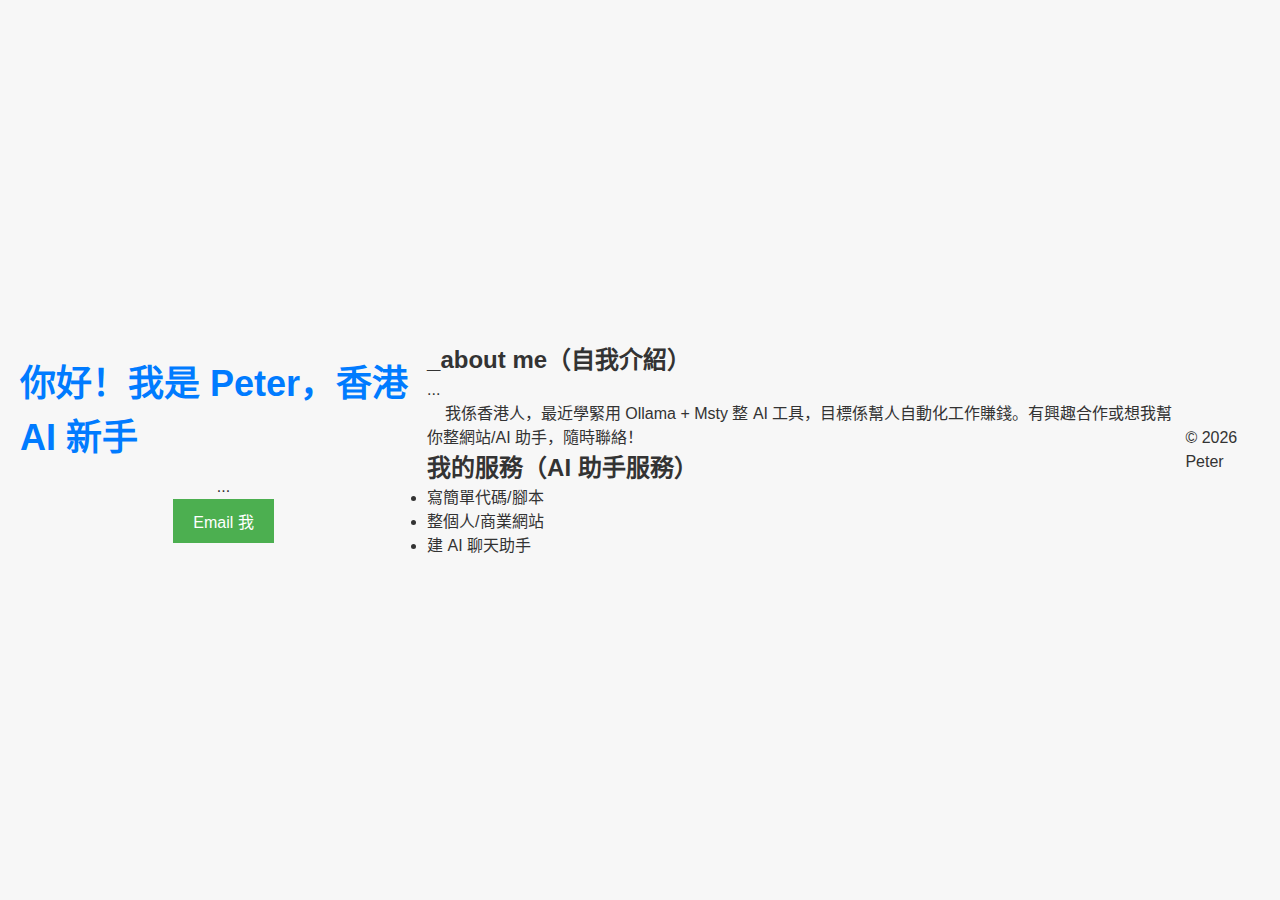
<file: index.html>
<!DOCTYPE html>
<html lang="zh-CN">
<head>
    <meta charset="UTF-8">
    <meta name="viewport" content="width=device-width, initial-scale=1.0">
    <title>Peter 的 AI 助手服務</title>
    <link rel="stylesheet" href="style.css">
</head>
<body>
    <header>
        <h1 style="color: #007BFF;">你好！我是 Peter，香港 AI 新手</h1>
        <p>...</p>
        <button class="contact-btn">Email 我</button>
    </header>
    <main>
        <section>
            <h2>_about me（自我介紹）</h2>
            <p>...</p>
            <p>&nbsp; &nbsp; 我係香港人，最近學緊用 Ollama + Msty 整 AI 工具，目標係幫人自動化工作賺錢。有興趣合作或想我幫你整網站/AI 助手，隨時聯絡！</p>
        </section>
        <section>
            <h2>我的服務（AI 助手服務）</h2>
            <ul>
                <li>寫簡單代碼/腳本</li>
                <li>整個人/商業網站</li>
                <li>建 AI 聊天助手</li>
            </ul>
        </section>
    </main>
    <footer>
        <p>&copy; 2026 Peter</p>
    </footer>
</body>
</html>
</file>
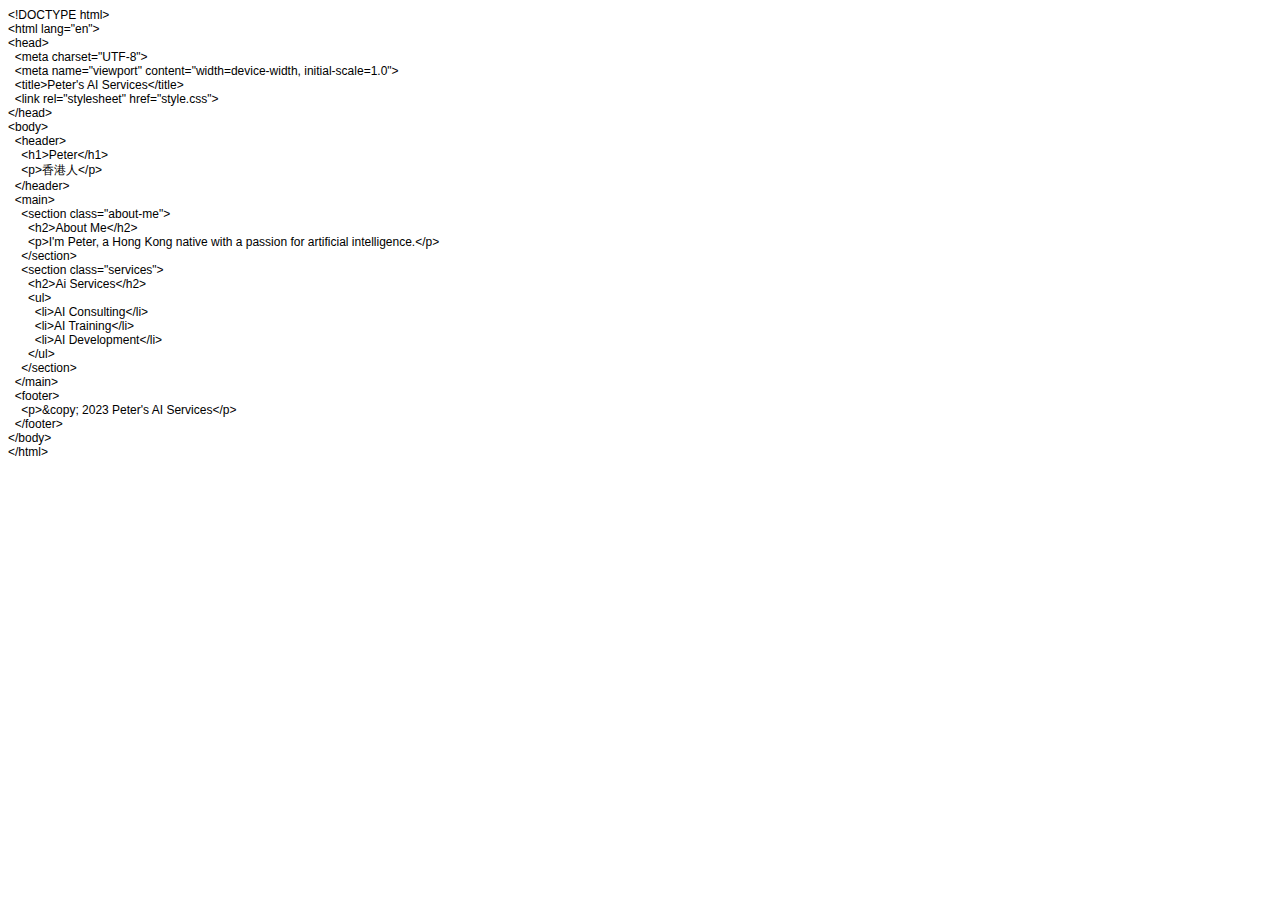
<file: Untitled.html>
<!DOCTYPE html PUBLIC "-//W3C//DTD HTML 4.01//EN" "http://www.w3.org/TR/html4/strict.dtd">
<html>
<head>
  <meta http-equiv="Content-Type" content="text/html; charset=utf-8">
  <meta http-equiv="Content-Style-Type" content="text/css">
  <title></title>
  <meta name="Generator" content="Cocoa HTML Writer">
  <meta name="CocoaVersion" content="2685.3">
  <style type="text/css">
    p.p1 {margin: 0.0px 0.0px 0.0px 0.0px; font: 12.0px Helvetica}
  </style>
</head>
<body>
<p class="p1">&lt;!DOCTYPE html&gt;</p>
<p class="p1">&lt;html lang="en"&gt;</p>
<p class="p1">&lt;head&gt;</p>
<p class="p1"><span class="Apple-converted-space">  </span>&lt;meta charset="UTF-8"&gt;</p>
<p class="p1"><span class="Apple-converted-space">  </span>&lt;meta name="viewport" content="width=device-width, initial-scale=1.0"&gt;</p>
<p class="p1"><span class="Apple-converted-space">  </span>&lt;title&gt;Peter's AI Services&lt;/title&gt;</p>
<p class="p1"><span class="Apple-converted-space">  </span>&lt;link rel="stylesheet" href="style.css"&gt;</p>
<p class="p1">&lt;/head&gt;</p>
<p class="p1">&lt;body&gt;</p>
<p class="p1"><span class="Apple-converted-space">  </span>&lt;header&gt;</p>
<p class="p1"><span class="Apple-converted-space">    </span>&lt;h1&gt;Peter&lt;/h1&gt;</p>
<p class="p1"><span class="Apple-converted-space">    </span>&lt;p&gt;香港人&lt;/p&gt;</p>
<p class="p1"><span class="Apple-converted-space">  </span>&lt;/header&gt;</p>
<p class="p1"><span class="Apple-converted-space">  </span>&lt;main&gt;</p>
<p class="p1"><span class="Apple-converted-space">    </span>&lt;section class="about-me"&gt;</p>
<p class="p1"><span class="Apple-converted-space">      </span>&lt;h2&gt;About Me&lt;/h2&gt;</p>
<p class="p1"><span class="Apple-converted-space">      </span>&lt;p&gt;I'm Peter, a Hong Kong native with a passion for artificial intelligence.&lt;/p&gt;</p>
<p class="p1"><span class="Apple-converted-space">    </span>&lt;/section&gt;</p>
<p class="p1"><span class="Apple-converted-space">    </span>&lt;section class="services"&gt;</p>
<p class="p1"><span class="Apple-converted-space">      </span>&lt;h2&gt;Ai Services&lt;/h2&gt;</p>
<p class="p1"><span class="Apple-converted-space">      </span>&lt;ul&gt;</p>
<p class="p1"><span class="Apple-converted-space">        </span>&lt;li&gt;AI Consulting&lt;/li&gt;</p>
<p class="p1"><span class="Apple-converted-space">        </span>&lt;li&gt;AI Training&lt;/li&gt;</p>
<p class="p1"><span class="Apple-converted-space">        </span>&lt;li&gt;AI Development&lt;/li&gt;</p>
<p class="p1"><span class="Apple-converted-space">      </span>&lt;/ul&gt;</p>
<p class="p1"><span class="Apple-converted-space">    </span>&lt;/section&gt;</p>
<p class="p1"><span class="Apple-converted-space">  </span>&lt;/main&gt;</p>
<p class="p1"><span class="Apple-converted-space">  </span>&lt;footer&gt;</p>
<p class="p1"><span class="Apple-converted-space">    </span>&lt;p&gt;&amp;copy; 2023 Peter's AI Services&lt;/p&gt;</p>
<p class="p1"><span class="Apple-converted-space">  </span>&lt;/footer&gt;</p>
<p class="p1">&lt;/body&gt;</p>
<p class="p1">&lt;/html&gt;</p>
</body>
</html>
</file>
<file: style.css>
:root {
    --background-color: #f7f7f7;
}

* {
    box-sizing: border-box;
    margin: 0;
    padding: 0;
}

body {
    font-family: Arial, sans-serif;
    background-color: var(--background-color);
    color: #333;
    line-height: 1.5;
    padding: 20px;
    display: flex;
    justify-content: center;
    align-items: center;
    height: 100vh;
}

header {
    display: flex;
    flex-direction: column;
    align-items: center;
}

header h1 {
    font-size: 36px;
    margin-bottom: 10px;
    color: #007BFF;
}

button {
    background-color: #4CAF50;
    color: #fff;
    border: none;
    padding: 10px 20px;
    font-size: 16px;
    cursor: pointer;
    margin: 0;
}

button:hover {
    background-color: #3e8e41;
    transform: scale(1.1);
}

.contact-btn {
    transition: background-color 0.2s ease-in-out, color 0.2s ease-in-out;
}

.contact-btn:hover {
    background-color: #3e8e41;
    color: #fff;
}
</file>
